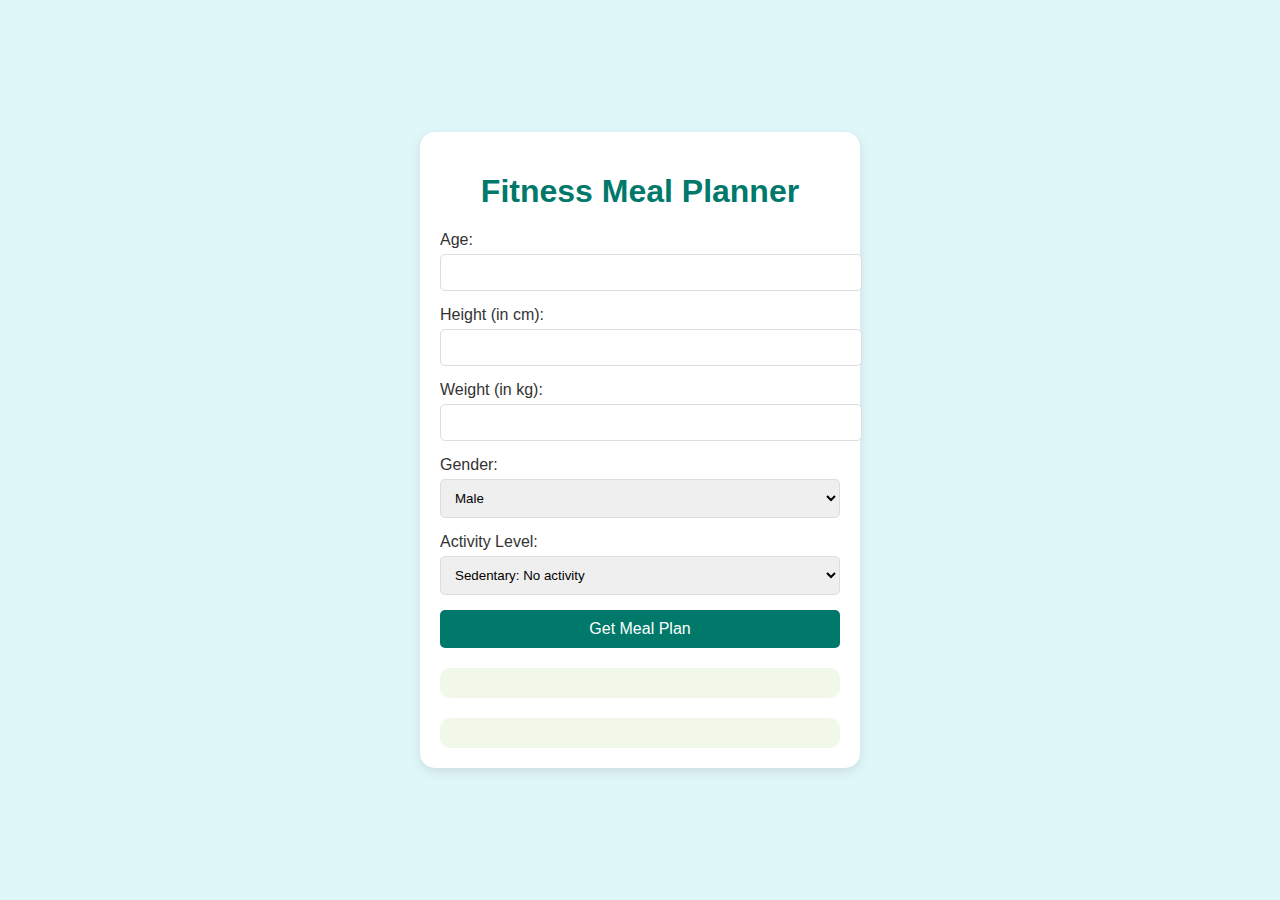
<file: index.html>
<!DOCTYPE html>
<html lang="en">
<head>
    <meta charset="UTF-8">
    <meta name="viewport" content="width=device-width, initial-scale=1.0">
    <title>Fitness Meal Planner</title>
    <link rel="stylesheet" href="style.css">
</head>
<body>
    <div class="container">
        <h1>Fitness Meal Planner</h1>
        <form id="fitnessForm">
            <label for="age">Age:</label>
            <input type="number" id="age" name="age" required>

            <label for="height">Height (in cm):</label>
            <input type="number" id="height" name="height" required>

            <label for="weight">Weight (in kg):</label>
            <input type="number" id="weight" name="weight" required>

            <label for="gender">Gender:</label>
            <select id="gender" name="gender" required>
                <option value="male">Male</option>
                <option value="female">Female</option>
            </select>

            <label for="activity">Activity Level:</label>
            <select id="activity" name="activity" required>
                <option value="sedentary">Sedentary: No activity</option>
                <option value="light">Light Exercise: 1-3 days/week</option>
                <option value="moderate">Moderate Exercise: 4-5 days/week</option>
                <option value="active">Active: Daily, intense 3-4 days/week</option>
                <option value="very_active">Very Active: Intense 6-7 days/week</option>
            </select>

            <button type="submit">Get Meal Plan</button>
        </form>

        <div id="result"></div>
        <div id="advice"></div>
    </div>

    <script src="script.js"></script>
</body>
</html>
</file>
<file: style.css>
body {
    font-family: Arial, sans-serif;
    background-color: #e0f7fa;  /* Soft blue background */
    display: flex;
    justify-content: center;
    align-items: center;
    height: 100vh;
    margin: 0;
}

.container {
    background-color: #ffffff;  /* White background for form container */
    padding: 20px;
    border-radius: 15px;
    box-shadow: 0 4px 12px rgba(0, 0, 0, 0.1);
    max-width: 400px;
    width: 100%;
}

h1 {
    text-align: center;
    color: #00796b; /* Teal color */
}

label {
    display: block;
    margin-bottom: 5px;
    color: #333;
}

input, select {
    width: 100%;
    padding: 10px;
    margin-bottom: 15px;
    border-radius: 5px;
    border: 1px solid #ddd;
}

button {
    width: 100%;
    padding: 10px;
    background-color: #00796b;
    border: none;
    color: white;
    font-size: 16px;
    border-radius: 5px;
    cursor: pointer;
}

button:hover {
    background-color: #004d40; /* Darker teal */
}

#result, #advice {
    margin-top: 20px;
    font-size: 18px;
    color: #333;
    background-color: #f1f8e9;
    padding: 15px;
    border-radius: 10px;
}

input:focus, select:focus {
    outline: none;
    border: 1px solid #00796b; /* Teal border on focus */
    box-shadow: 0 0 5px rgba(0, 121, 107, 0.5); /* Subtle glow on focus */
}
</file>
